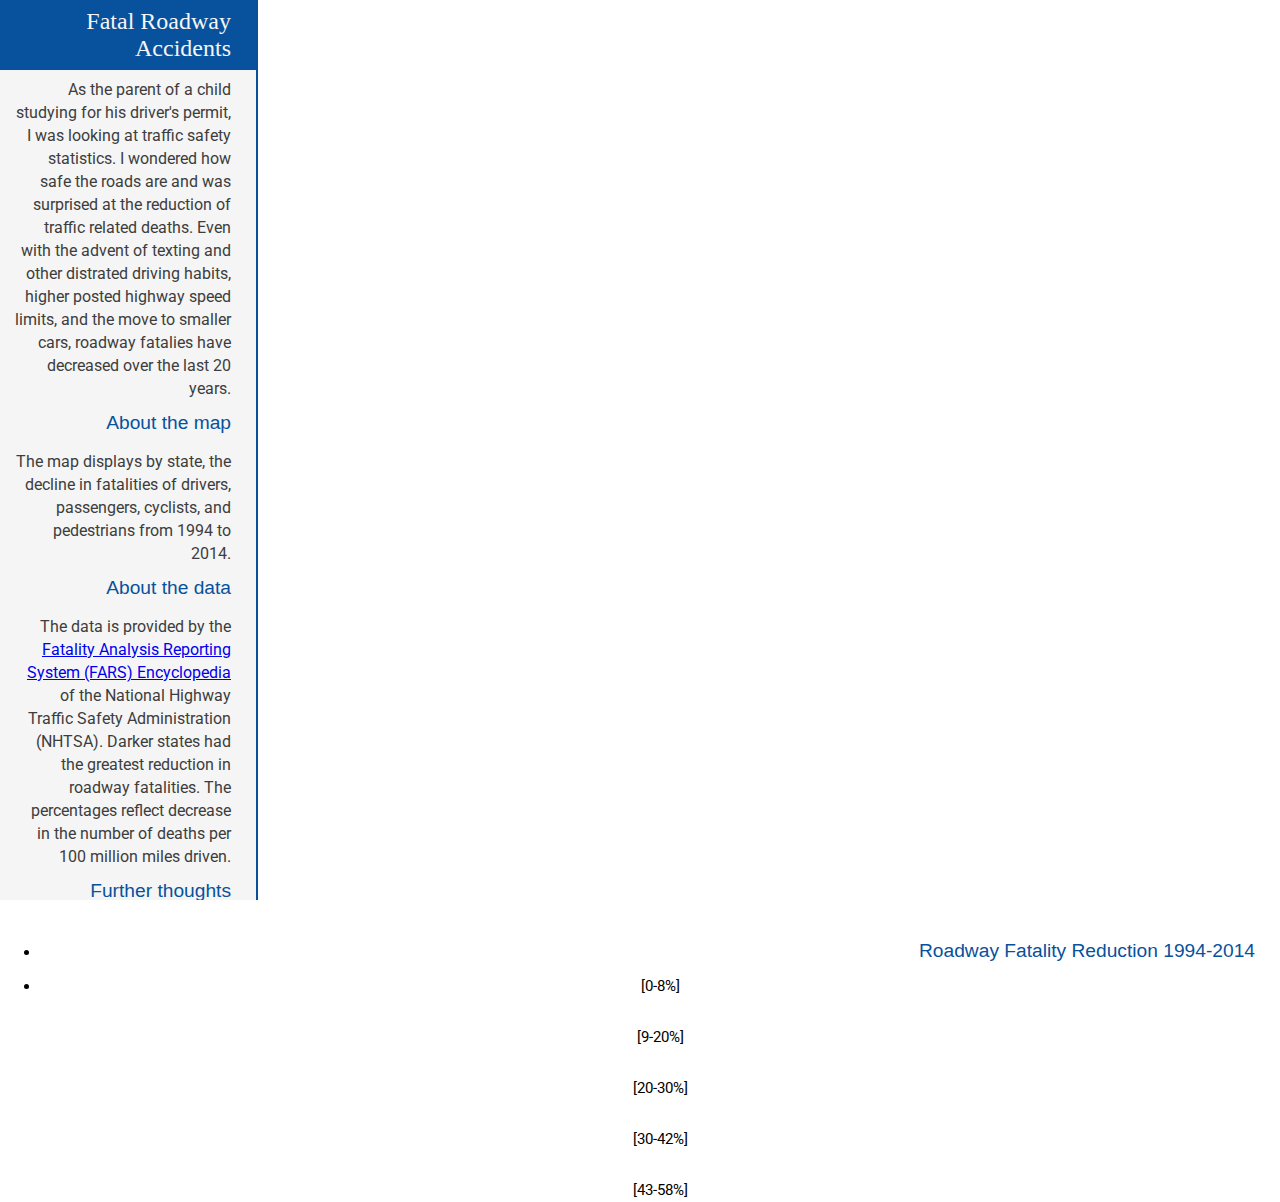
<file: module-06/lab-06/index.html>
<!DOCTYPE html>
<html>

<head>
    <title>Roadway Fatality Reduction</title>
    <meta name="viewport" content="initial-scale=1.0, user-scalable=no" />
    <meta http-equiv="content-type" content="text/html; charset=UTF-8" />

    <link rel="stylesheet" href="http://libs.cartocdn.com/cartodb.js/v3/3.15/themes/css/cartodb.css" />
    <link href='http://fonts.googleapis.com/css?family=Roboto' rel='stylesheet' type='text/css'>

    <style>
        html, body, #map {
            height: 100%;
            padding: 0;
            margin: 0;
        }
        
        #side-panel {
            position: absolute;
            left: 0;
            top: 0;
            bottom: 0;
            width: 20%;
            background: whitesmoke;
            border-right: 2px solid #08519c;
            overflow-y: scroll;
        }

        h1 {
            font-family: 'Alegreya', serif;
            padding: 8px 25px 8px 15px;
            margin: 0;
            background: #08519c;
            color: whitesmoke;
            font-weight: 400;
            font-size: 1.5em;
            text-align: right;
        }

        h2 {
            font-family: 'Roboto Condensed', sans-serif;
            margin: 0;
            padding: 8px 25px 8px 15px;
            color: #08519c;
            font-weight: 500;
            font-size: 1.2em;
            text-align: right;
        }
        
        p {
            font-family: 'Roboto', sans-serif;
            font-size: 15px;
            line-height: 23px;
            margin: 0 0 23px 0;
        }

        #side-panel p {
            margin: 8px 0 4px;
            padding: 0 25px 0 15px;
            color: #3d3d3d;
            text-align: right;
            font-size: 1em;
        }

        #side-panel p:after {
            content: '';
            display: block;
            clear: both;
        }

    </style>
</head>

<body>
    
    <ul class="legend-selector"> </ul>

    <div id="map"></div>
    
    <div id='side-panel'>
        <h1>Fatal Roadway Accidents</h1>
        <p>As the parent of a child studying for his driver's permit, I was looking at traffic safety statistics. I wondered how safe the roads are and was surprised at the reduction of traffic related deaths. Even with the advent of texting and other distrated driving habits, higher posted highway speed limits, and the move to smaller cars, roadway fatalies have decreased over the last 20 years.</p>
        <h2>About the map</h2>
        <p>The map displays by state, the decline in fatalities of drivers, passengers, cyclists, and pedestrians from 1994 to 2014.</p>
        <h2>About the data</h2>
        <p>The data is provided by the <a href="http://www-fars.nhtsa.dot.gov/">Fatality Analysis Reporting System (FARS) Encyclopedia</a> of the National Highway Traffic Safety Administration (NHTSA). Darker states had the greatest reduction in roadway fatalities. The percentages reflect decrease in the number of deaths per 100 million miles driven. </p>
        <h2>Further thoughts</h2>
        <p>What are the drivers fo the reduction of traffic related deaths. Better designed cars (crumple zones and air bags) and reductions in drunk driving quickly come to mind. Reviewing the data, rates declined from 1994 to 2001 and then incased and not decling again until 2007. This may include mode shifting from air travel (historically safer than driving) to driving to avoid increased waits and intrusive searches at airports--there is currently a <a href="https://www.washingtonpost.com/local/trafficandcommuting/lawsuit-challenges-tsas-use-of-full-body-scanners-in-airports/2016/05/02/a0006b44-1099-11e6-8967-7ac733c56f12_story.html">lawsuit</a> trying to overturn some airport screening processes so increase the efficiency of security processing due to the TSA (Transportation Security Administration) not adequately taking mode shifting into its evaluation of its processes .</p>
    </div>

    <div class='cartodb-legend density'>  
        <ul>
          <li class="min">
          <h2>Roadway Fatality Reduction 1994-2014</h2>
          </li>

          <li class="graph leg" style="border-radius: 0; border:none">
          <div class="colors">
            <div class="quartile" style="background-color:#eff3ff"></div>
            <div class="quartile" style="background-color:#bdd7e7"></div>
            <div class="quartile" style="background-color:#6baed6"></div>
            <div class="quartile" style="background-color:#3182bd"></div>
            <div class="quartile" style="background-color:#08519c"></div>
          </div>
            <div class="colors" style="font-weight:normal; text-align: center">
            <div class="quartile" style="padding-top: 5px" ><p>[0-8%]</p></div>
            <div class="quartile" style="padding-top: 5px" ><p>[9-20%]</p></div>
            <div class="quartile" style="padding-top: 5px" ><p>[20-30%]</p></div>
            <div class="quartile" style="padding-top: 5px" ><p>[30-42%]</p></div>
            <div class="quartile" style="padding-top: 5px" ><p>[43-58%]</p></div>
          </div>
          </li>
        </ul>
    </div>

    <script src="http://libs.cartocdn.com/cartodb.js/v3/3.15/cartodb.js"></script>

    <script type="cartocss/html" id="fatalities-styles">

        #state_fatalities{
          polygon-fill: #43618F;
          polygon-opacity: 0.8;
          line-color: #FFF;
          line-width: 0.5;
          line-opacity: 1;
        }
        #state_fatalities [ diffm <= -8] {
           polygon-fill: #eff3ff;
        }
        #state_fatalities [ diffm <= -21] {
           polygon-fill: #bdd7e7;
        }
        #state_fatalities [ diffm <= -31] {
           polygon-fill: #6baed6;
        }
        #state_fatalities [ diffm <= -43] {
           polygon-fill: #3182bd;
        }
        #state_fatalities [ diffm <= -58] {
           polygon-fill: #08519c;
        }
</script>

            <script>
                var map = new L.Map("map", {
                    zoomControl: false,
                    center: [3, -17],
                    zoom: 4.5
                });
                                
                var gratCartoCSS = '#na_grat_clipped{' +
                    'line-color: #ffffff;' +
                    'line-width: 2;' +
                    'line-opacity: 0.4;' +
                    '}'

                var landCartoCSS = '#na_land_clipped{' +
                    'polygon-fill: #323232;' +
                    'polygon-opacity: 1;' +
                    'line-color: #FFF;' +
                    'line-width: 0;' +
                    'line-opacity: 1;' +
                    '}'

                var sourceObject = {
                    user_name: 'rayhasenyager',
                    type: 'cartodb',
                    sublayers: [{
                        sql: "SELECT ST_Transform(the_geom, 2163) AS the_geom_webmercator FROM na_grat_clipped",
                        cartocss: gratCartoCSS
                    }, {
                        sql: "SELECT ST_Transform(the_geom, 2163) AS the_geom_webmercator FROM na_land_clipped",
                        cartocss: landCartoCSS
                    }, {
                        sql: "SELECT ST_Transform(the_geom, 2163) AS the_geom_webmercator, cartodb_id, diffM FROM state_fatalities",
                        cartocss: $("#fatalities-styles").text()
                    }]
                }

                cartodb.createLayer(map, sourceObject).addTo(map)
//                    .done(function(layer) {
                     
            </script>
</body>

</html>
</file>
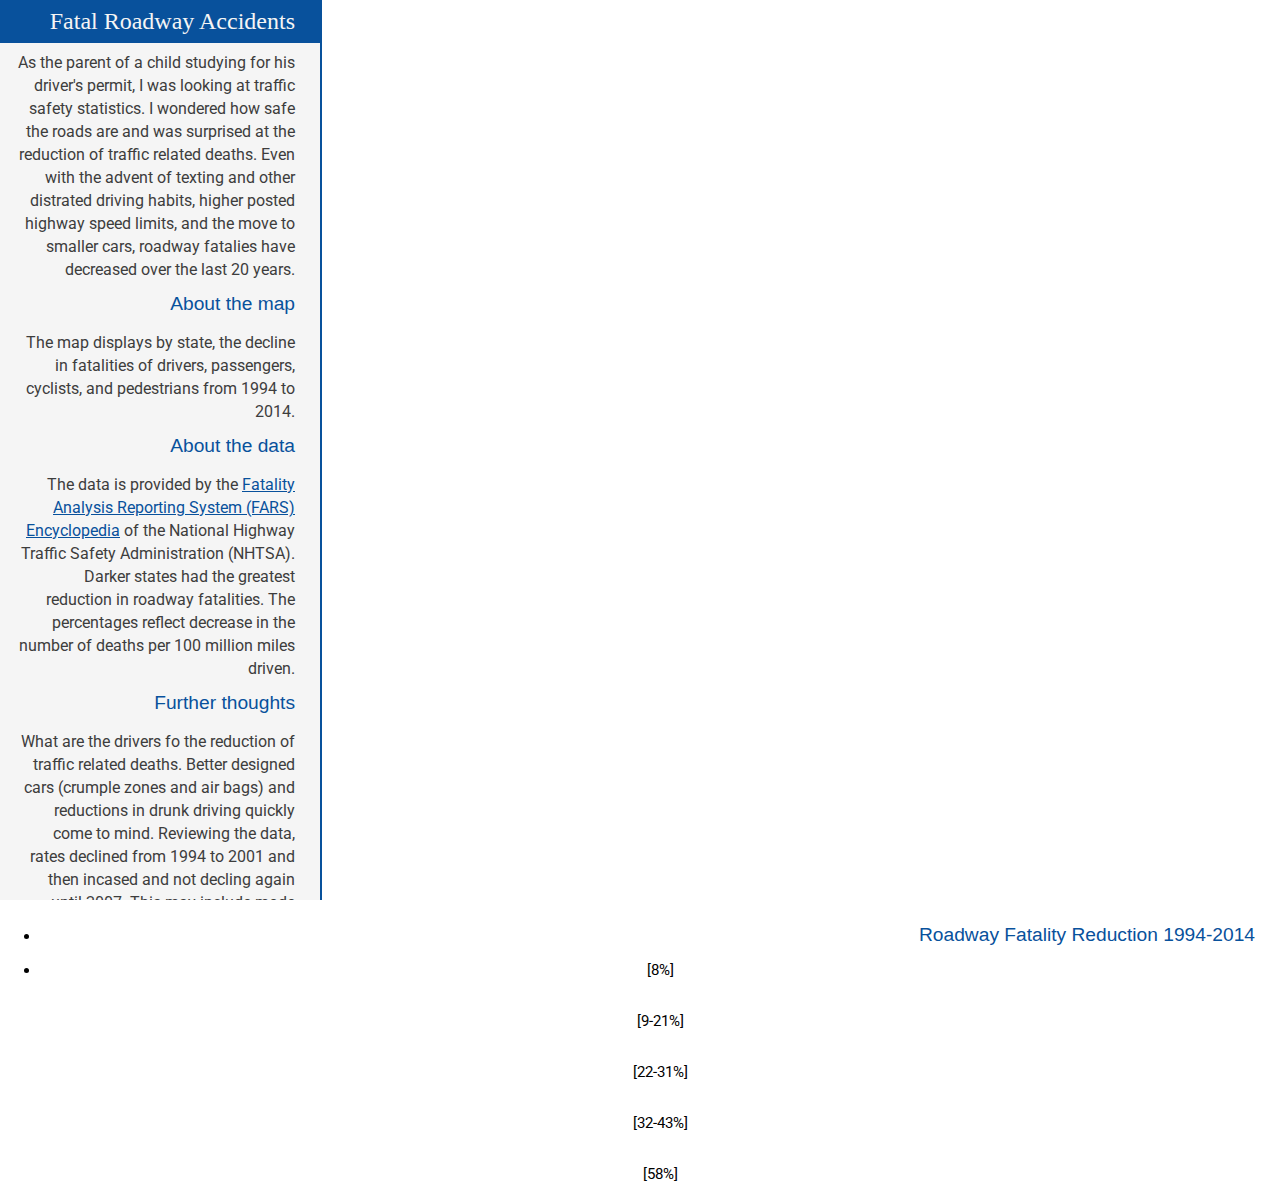
<file: module-06/lab-06/lesson-06-data/index.html>
<!DOCTYPE html>
<html>

<head>
    <title>Roadway Fatality Reduction</title>
    <meta name="viewport" content="initial-scale=1.0, user-scalable=no" />
    <meta http-equiv="content-type" content="text/html; charset=UTF-8" />

    <link rel="stylesheet" href="http://libs.cartocdn.com/cartodb.js/v3/3.15/themes/css/cartodb.css" />
    <link href='http://fonts.googleapis.com/css?family=Roboto' rel='stylesheet' type='text/css'>

    <style>
        html, body, #map {
            height: 100%;
            padding: 0;
            margin: 0;
        }
        
        #side-panel {
            position: absolute;
            left: 0;
            top: 0;
            bottom: 0;
            width: 25%;
            background: whitesmoke;
            border-right: 2px solid #08519c;
            overflow-y: scroll;
            padding-bottom: 10px;
        }

        h1 {
            font-family: 'Alegreya', serif;
            padding: 8px 25px 8px 15px;
            margin: 0;
            background: #08519c;
            color: whitesmoke;
            font-weight: 400;
            font-size: 1.5em;
            text-align: right;
        }

        h2 {
            font-family: 'Roboto Condensed', sans-serif;
            margin: 0;
            padding: 8px 25px 8px 15px;
            color: #08519c;
            font-weight: 500;
            font-size: 1.2em;
            text-align: right;
        }
        
        p {
            font-family: 'Roboto', sans-serif;
            font-size: 15px;
            line-height: 23px;
            margin: 0 0 23px 0;
        }
        a {
            color: #08519c;
        }

        #side-panel p {
            margin: 8px 0 4px;
            padding: 0 25px 0 15px;
            color: #3d3d3d;
            text-align: right;
            font-size: 1em;
            text-decoration-color: #3d3d3d;
        }

        #side-panel p:after {
            content: '';
            display: block;
            clear: both;
        }

    </style>
</head>

<body>

    <div id="map"></div>
    
    <div id='side-panel'>
        <h1>Fatal Roadway Accidents</h1>
        <p>As the parent of a child studying for his driver's permit, I was looking at traffic safety statistics. I wondered how safe the roads are and was surprised at the reduction of traffic related deaths. Even with the advent of texting and other distrated driving habits, higher posted highway speed limits, and the move to smaller cars, roadway fatalies have decreased over the last 20 years.</p>
        <h2>About the map</h2>
        <p>The map displays by state, the decline in fatalities of drivers, passengers, cyclists, and pedestrians from 1994 to 2014.</p>
        <h2>About the data</h2>
        <p>The data is provided by the <a href="http://www-fars.nhtsa.dot.gov/">Fatality Analysis Reporting System (FARS) Encyclopedia</a> of the National Highway Traffic Safety Administration (NHTSA). Darker states had the greatest reduction in roadway fatalities. The percentages reflect decrease in the number of deaths per 100 million miles driven. </p>
        <h2>Further thoughts</h2>
        <p>What are the drivers fo the reduction of traffic related deaths. Better designed cars (crumple zones and air bags) and reductions in drunk driving quickly come to mind. Reviewing the data, rates declined from 1994 to 2001 and then incased and not decling again until 2007. This may include mode shifting from air travel (historically safer than driving) to driving to avoid increased waits and intrusive searches at airports--there is currently a <a href="https://www.washingtonpost.com/local/trafficandcommuting/lawsuit-challenges-tsas-use-of-full-body-scanners-in-airports/2016/05/02/a0006b44-1099-11e6-8967-7ac733c56f12_story.html">lawsuit</a> trying to overturn some airport screening processes so increase the efficiency of security processing due to the TSA (Transportation Security Administration) not adequately taking mode shifting into its evaluation of its processes .</p>
    </div>

    <div class='cartodb-legend density'>  
        <ul>
          <li class="min">
          <h2>Roadway Fatality Reduction 1994-2014</h2>
          </li>

          <li class="graph leg" style="border-radius: 0; border:none">
          <div class="colors">
            <div class="quartile" style="background-color:#eff3ff"></div>
            <div class="quartile" style="background-color:#bdd7e7"></div>
            <div class="quartile" style="background-color:#6baed6"></div>
            <div class="quartile" style="background-color:#3182bd"></div>
            <div class="quartile" style="background-color:#08519c"></div>
          </div>
            <div class="colors" style="font-weight:normal; text-align: center">
            <div class="quartile" style="padding-top: 5px" ><p>[8%]</p></div>
            <div class="quartile" style="padding-top: 5px" ><p>[9-21%]</p></div>
            <div class="quartile" style="padding-top: 5px" ><p>[22-31%]</p></div>
            <div class="quartile" style="padding-top: 5px" ><p>[32-43%]</p></div>
            <div class="quartile" style="padding-top: 5px" ><p>[58%]</p></div>
          </div>
          </li>
        </ul>
    </div>

    <script src="http://libs.cartocdn.com/cartodb.js/v3/3.15/cartodb.js"></script>

    <script type="cartocss/html" id="fatalities-styles">

        #state_fatalities{
          polygon-fill: #43618F;
          polygon-opacity: 0.8;
          line-color: #FFF;
          line-width: 0.5;
          line-opacity: 1;
        }
        #state_fatalities [ diffm <= -8] {
           polygon-fill: #eff3ff;
        }
        #state_fatalities [ diffm <= -21] {
           polygon-fill: #bdd7e7;
        }
        #state_fatalities [ diffm <= -31] {
           polygon-fill: #6baed6;
        }
        #state_fatalities [ diffm <= -43] {
           polygon-fill: #3182bd;
        }
        #state_fatalities [ diffm <= -58] {
           polygon-fill: #08519c;
        }
</script>

            <script>
                var map = new L.Map("map", {
                    zoomControl: false,
                    center: [0, -22],
                    zoom: 4.5
                });
                                
                var gratCartoCSS = '#na_grat_clipped{' +
                    'line-color: #ffffff;' +
                    'line-width: 2;' +
                    'line-opacity: 0.4;' +
                    '}'

                var landCartoCSS = '#na_land_clipped{' +
                    'polygon-fill: #323232;' +
                    'polygon-opacity: 1;' +
                    'line-color: #FFF;' +
                    'line-width: 0;' +
                    'line-opacity: 1;' +
                    '}'

                var sourceObject = {
                    user_name: 'rayhasenyager',
                    type: 'cartodb',
                    sublayers: [{
                        sql: "SELECT ST_Transform(the_geom, 2163) AS the_geom_webmercator FROM na_grat_clipped",
                        cartocss: gratCartoCSS
                    }, {
                        sql: "SELECT ST_Transform(the_geom, 2163) AS the_geom_webmercator FROM na_land_clipped",
                        cartocss: landCartoCSS
                    }, {
                        sql: "SELECT ST_Transform(the_geom, 2163) AS the_geom_webmercator, cartodb_id, diffM FROM state_fatalities",
                        cartocss: $("#fatalities-styles").text()
                    }]
                }

                cartodb.createLayer(map, sourceObject).addTo(map)           
                     
            </script>
</body>

</html>
</file>
